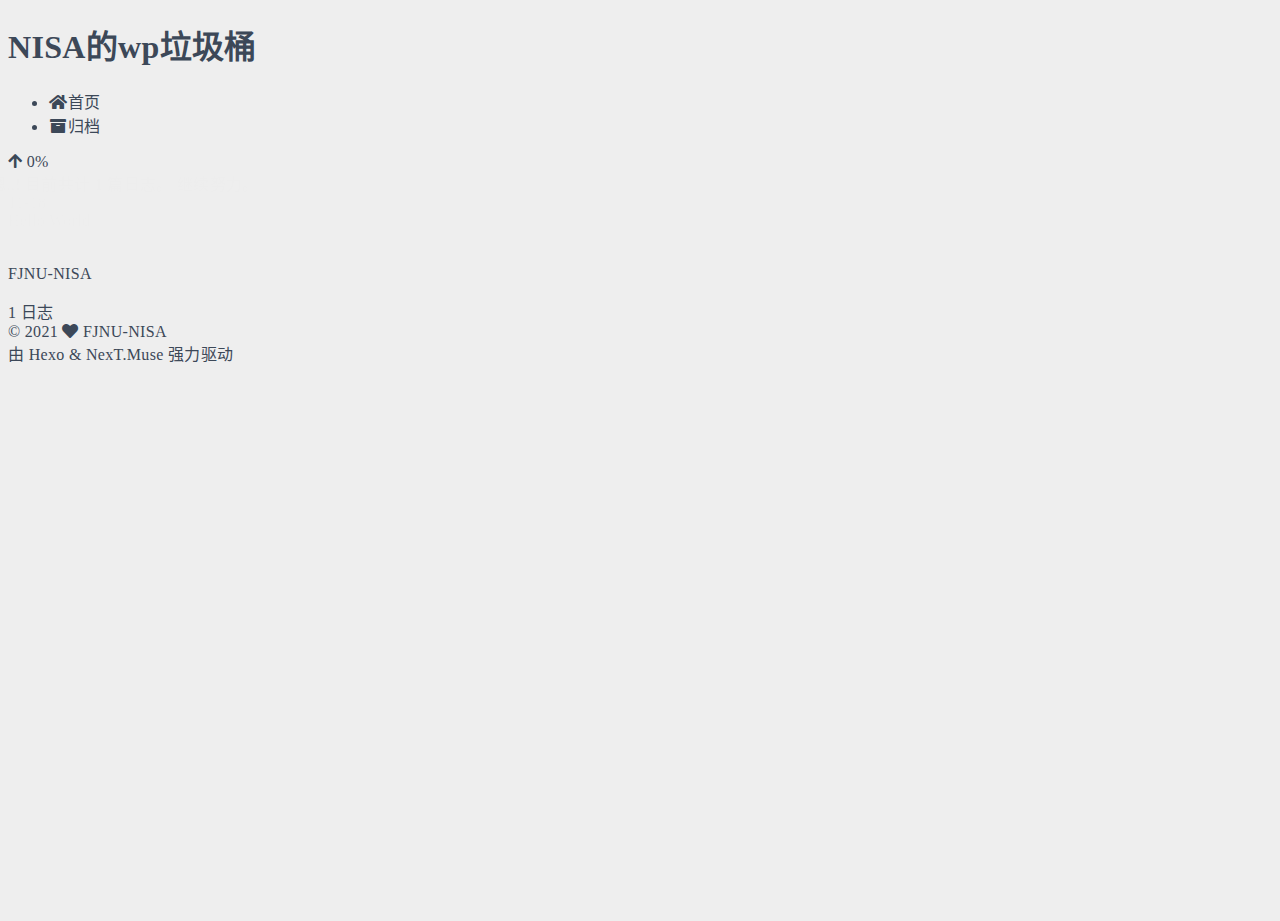
<file: archives/2021/11/index.html>
<!DOCTYPE html>
<html lang="zh-CN">
<head>
  <meta charset="UTF-8">
<meta name="viewport" content="width=device-width, initial-scale=1, maximum-scale=2">
<meta name="theme-color" content="#222">
<meta name="generator" content="Hexo 5.4.0">
  <link rel="apple-touch-icon" sizes="180x180" href="/images/apple-touch-icon-next.png">
  <link rel="icon" type="image/png" sizes="32x32" href="/images/favicon-32x32-next.png">
  <link rel="icon" type="image/png" sizes="16x16" href="/images/favicon-16x16-next.png">
  <link rel="mask-icon" href="/images/logo.svg" color="#222">

<link rel="stylesheet" href="/css/main.css">


<link rel="stylesheet" href="/lib/font-awesome/css/all.min.css">

<script id="hexo-configurations">
    var NexT = window.NexT || {};
    var CONFIG = {"hostname":"example.com","root":"/","scheme":"Muse","version":"7.8.0","exturl":false,"sidebar":{"position":"left","display":"post","padding":18,"offset":12,"onmobile":false},"copycode":{"enable":false,"show_result":false,"style":null},"back2top":{"enable":true,"sidebar":false,"scrollpercent":false},"bookmark":{"enable":false,"color":"#222","save":"auto"},"fancybox":false,"mediumzoom":false,"lazyload":false,"pangu":false,"comments":{"style":"tabs","active":null,"storage":true,"lazyload":false,"nav":null},"algolia":{"hits":{"per_page":10},"labels":{"input_placeholder":"Search for Posts","hits_empty":"We didn't find any results for the search: ${query}","hits_stats":"${hits} results found in ${time} ms"}},"localsearch":{"enable":false,"trigger":"auto","top_n_per_article":1,"unescape":false,"preload":false},"motion":{"enable":true,"async":false,"transition":{"post_block":"fadeIn","post_header":"slideDownIn","post_body":"slideDownIn","coll_header":"slideLeftIn","sidebar":"slideUpIn"}}};
  </script>

  <meta property="og:type" content="website">
<meta property="og:title" content="NISA的wp垃圾桶">
<meta property="og:url" content="http://example.com/archives/2021/11/index.html">
<meta property="og:site_name" content="NISA的wp垃圾桶">
<meta property="og:locale" content="zh_CN">
<meta property="article:author" content="FJNU-NISA">
<meta name="twitter:card" content="summary">

<link rel="canonical" href="http://example.com/archives/2021/11/">


<script id="page-configurations">
  // https://hexo.io/docs/variables.html
  CONFIG.page = {
    sidebar: "",
    isHome : false,
    isPost : false,
    lang   : 'zh-CN'
  };
</script>

  <title>归档 | NISA的wp垃圾桶</title>
  






  <noscript>
  <style>
  .use-motion .brand,
  .use-motion .menu-item,
  .sidebar-inner,
  .use-motion .post-block,
  .use-motion .pagination,
  .use-motion .comments,
  .use-motion .post-header,
  .use-motion .post-body,
  .use-motion .collection-header { opacity: initial; }

  .use-motion .site-title,
  .use-motion .site-subtitle {
    opacity: initial;
    top: initial;
  }

  .use-motion .logo-line-before i { left: initial; }
  .use-motion .logo-line-after i { right: initial; }
  </style>
</noscript>

</head>

<body itemscope itemtype="http://schema.org/WebPage">
  <div class="container use-motion">
    <div class="headband"></div>

    <header class="header" itemscope itemtype="http://schema.org/WPHeader">
      <div class="header-inner"><div class="site-brand-container">
  <div class="site-nav-toggle">
    <div class="toggle" aria-label="切换导航栏">
      <span class="toggle-line toggle-line-first"></span>
      <span class="toggle-line toggle-line-middle"></span>
      <span class="toggle-line toggle-line-last"></span>
    </div>
  </div>

  <div class="site-meta">

    <a href="/" class="brand" rel="start">
      <span class="logo-line-before"><i></i></span>
      <h1 class="site-title">NISA的wp垃圾桶</h1>
      <span class="logo-line-after"><i></i></span>
    </a>
  </div>

  <div class="site-nav-right">
    <div class="toggle popup-trigger">
    </div>
  </div>
</div>




<nav class="site-nav">
  <ul id="menu" class="main-menu menu">
        <li class="menu-item menu-item-home">

    <a href="/" rel="section"><i class="fa fa-home fa-fw"></i>首页</a>

  </li>
        <li class="menu-item menu-item-archives">

    <a href="/archives/" rel="section"><i class="fa fa-archive fa-fw"></i>归档</a>

  </li>
  </ul>
</nav>




</div>
    </header>

    
  <div class="back-to-top">
    <i class="fa fa-arrow-up"></i>
    <span>0%</span>
  </div>


    <main class="main">
      <div class="main-inner">
        <div class="content-wrap">
          

          <div class="content archive">
            

  
  
  
  <div class="post-block">
    <div class="posts-collapse">
      <div class="collection-title">
        <span class="collection-header">嗯..! 目前共计 1 篇日志。 继续努力。</span>
      </div>

      
    <div class="collection-year">
      <span class="collection-header">2021</span>
    </div>

  <article itemscope itemtype="http://schema.org/Article">
    <header class="post-header">

      <div class="post-meta">
        <time itemprop="dateCreated"
              datetime="2021-11-18T18:23:59+08:00"
              content="2021-11-18">
          11-18
        </time>
      </div>

      <div class="post-title">
          <a class="post-title-link" href="/2021/11/18/hello-world/" itemprop="url">
            <span itemprop="name">Hello World</span>
          </a>
      </div>

    </header>
  </article>


    </div>
  </div>
  
  
  

  



          </div>
          

<script>
  window.addEventListener('tabs:register', () => {
    let { activeClass } = CONFIG.comments;
    if (CONFIG.comments.storage) {
      activeClass = localStorage.getItem('comments_active') || activeClass;
    }
    if (activeClass) {
      let activeTab = document.querySelector(`a[href="#comment-${activeClass}"]`);
      if (activeTab) {
        activeTab.click();
      }
    }
  });
  if (CONFIG.comments.storage) {
    window.addEventListener('tabs:click', event => {
      if (!event.target.matches('.tabs-comment .tab-content .tab-pane')) return;
      let commentClass = event.target.classList[1];
      localStorage.setItem('comments_active', commentClass);
    });
  }
</script>

        </div>
          
  
  <div class="toggle sidebar-toggle">
    <span class="toggle-line toggle-line-first"></span>
    <span class="toggle-line toggle-line-middle"></span>
    <span class="toggle-line toggle-line-last"></span>
  </div>

  <aside class="sidebar">
    <div class="sidebar-inner">

      <ul class="sidebar-nav motion-element">
        <li class="sidebar-nav-toc">
          文章目录
        </li>
        <li class="sidebar-nav-overview">
          站点概览
        </li>
      </ul>

      <!--noindex-->
      <div class="post-toc-wrap sidebar-panel">
      </div>
      <!--/noindex-->

      <div class="site-overview-wrap sidebar-panel">
        <div class="site-author motion-element" itemprop="author" itemscope itemtype="http://schema.org/Person">
  <p class="site-author-name" itemprop="name">FJNU-NISA</p>
  <div class="site-description" itemprop="description"></div>
</div>
<div class="site-state-wrap motion-element">
  <nav class="site-state">
      <div class="site-state-item site-state-posts">
          <a href="/archives/">
        
          <span class="site-state-item-count">1</span>
          <span class="site-state-item-name">日志</span>
        </a>
      </div>
  </nav>
</div>



      </div>

    </div>
  </aside>
  <div id="sidebar-dimmer"></div>


      </div>
    </main>

    <footer class="footer">
      <div class="footer-inner">
        

        

<div class="copyright">
  
  &copy; 
  <span itemprop="copyrightYear">2021</span>
  <span class="with-love">
    <i class="fa fa-heart"></i>
  </span>
  <span class="author" itemprop="copyrightHolder">FJNU-NISA</span>
</div>
  <div class="powered-by">由 <a href="https://hexo.io/" class="theme-link" rel="noopener" target="_blank">Hexo</a> & <a href="https://muse.theme-next.org/" class="theme-link" rel="noopener" target="_blank">NexT.Muse</a> 强力驱动
  </div>

        








      </div>
    </footer>
  </div>

  
  <script src="/lib/anime.min.js"></script>
  <script src="/lib/velocity/velocity.min.js"></script>
  <script src="/lib/velocity/velocity.ui.min.js"></script>

<script src="/js/utils.js"></script>

<script src="/js/motion.js"></script>


<script src="/js/schemes/muse.js"></script>


<script src="/js/next-boot.js"></script>




  















  

  

</body>
</html>
</file>
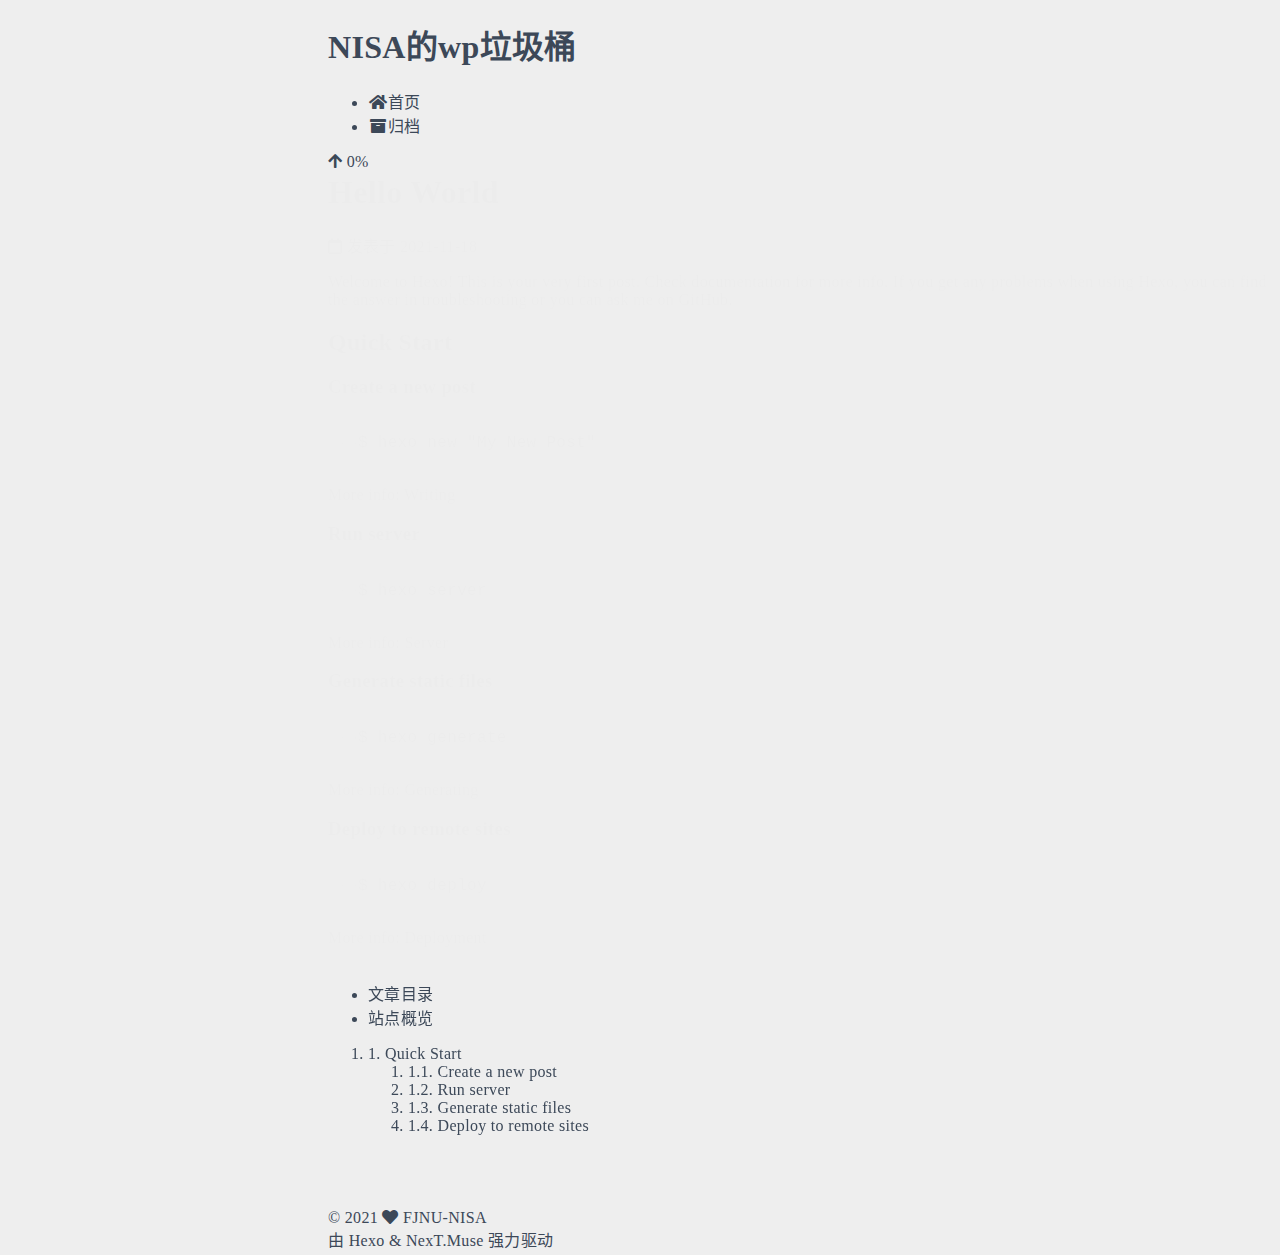
<file: 2021/11/18/hello-world/index.html>
<!DOCTYPE html>
<html lang="zh-CN">
<head>
  <meta charset="UTF-8">
<meta name="viewport" content="width=device-width, initial-scale=1, maximum-scale=2">
<meta name="theme-color" content="#222">
<meta name="generator" content="Hexo 5.4.0">
  <link rel="apple-touch-icon" sizes="180x180" href="/images/apple-touch-icon-next.png">
  <link rel="icon" type="image/png" sizes="32x32" href="/images/favicon-32x32-next.png">
  <link rel="icon" type="image/png" sizes="16x16" href="/images/favicon-16x16-next.png">
  <link rel="mask-icon" href="/images/logo.svg" color="#222">

<link rel="stylesheet" href="/css/main.css">


<link rel="stylesheet" href="/lib/font-awesome/css/all.min.css">

<script id="hexo-configurations">
    var NexT = window.NexT || {};
    var CONFIG = {"hostname":"example.com","root":"/","scheme":"Muse","version":"7.8.0","exturl":false,"sidebar":{"position":"left","display":"post","padding":18,"offset":12,"onmobile":false},"copycode":{"enable":false,"show_result":false,"style":null},"back2top":{"enable":true,"sidebar":false,"scrollpercent":false},"bookmark":{"enable":false,"color":"#222","save":"auto"},"fancybox":false,"mediumzoom":false,"lazyload":false,"pangu":false,"comments":{"style":"tabs","active":null,"storage":true,"lazyload":false,"nav":null},"algolia":{"hits":{"per_page":10},"labels":{"input_placeholder":"Search for Posts","hits_empty":"We didn't find any results for the search: ${query}","hits_stats":"${hits} results found in ${time} ms"}},"localsearch":{"enable":false,"trigger":"auto","top_n_per_article":1,"unescape":false,"preload":false},"motion":{"enable":true,"async":false,"transition":{"post_block":"fadeIn","post_header":"slideDownIn","post_body":"slideDownIn","coll_header":"slideLeftIn","sidebar":"slideUpIn"}}};
  </script>

  <meta name="description" content="Welcome to Hexo! This is your very first post. Check documentation for more info. If you get any problems when using Hexo, you can find the answer in troubleshooting or you can ask me on GitHub. Quick">
<meta property="og:type" content="article">
<meta property="og:title" content="Hello World">
<meta property="og:url" content="http://example.com/2021/11/18/hello-world/index.html">
<meta property="og:site_name" content="NISA的wp垃圾桶">
<meta property="og:description" content="Welcome to Hexo! This is your very first post. Check documentation for more info. If you get any problems when using Hexo, you can find the answer in troubleshooting or you can ask me on GitHub. Quick">
<meta property="og:locale" content="zh_CN">
<meta property="article:published_time" content="2021-11-18T10:23:59.572Z">
<meta property="article:modified_time" content="2021-11-18T10:23:59.573Z">
<meta property="article:author" content="FJNU-NISA">
<meta name="twitter:card" content="summary">

<link rel="canonical" href="http://example.com/2021/11/18/hello-world/">


<script id="page-configurations">
  // https://hexo.io/docs/variables.html
  CONFIG.page = {
    sidebar: "",
    isHome : false,
    isPost : true,
    lang   : 'zh-CN'
  };
</script>

  <title>Hello World | NISA的wp垃圾桶</title>
  






  <noscript>
  <style>
  .use-motion .brand,
  .use-motion .menu-item,
  .sidebar-inner,
  .use-motion .post-block,
  .use-motion .pagination,
  .use-motion .comments,
  .use-motion .post-header,
  .use-motion .post-body,
  .use-motion .collection-header { opacity: initial; }

  .use-motion .site-title,
  .use-motion .site-subtitle {
    opacity: initial;
    top: initial;
  }

  .use-motion .logo-line-before i { left: initial; }
  .use-motion .logo-line-after i { right: initial; }
  </style>
</noscript>

</head>

<body itemscope itemtype="http://schema.org/WebPage">
  <div class="container use-motion">
    <div class="headband"></div>

    <header class="header" itemscope itemtype="http://schema.org/WPHeader">
      <div class="header-inner"><div class="site-brand-container">
  <div class="site-nav-toggle">
    <div class="toggle" aria-label="切换导航栏">
      <span class="toggle-line toggle-line-first"></span>
      <span class="toggle-line toggle-line-middle"></span>
      <span class="toggle-line toggle-line-last"></span>
    </div>
  </div>

  <div class="site-meta">

    <a href="/" class="brand" rel="start">
      <span class="logo-line-before"><i></i></span>
      <h1 class="site-title">NISA的wp垃圾桶</h1>
      <span class="logo-line-after"><i></i></span>
    </a>
  </div>

  <div class="site-nav-right">
    <div class="toggle popup-trigger">
    </div>
  </div>
</div>




<nav class="site-nav">
  <ul id="menu" class="main-menu menu">
        <li class="menu-item menu-item-home">

    <a href="/" rel="section"><i class="fa fa-home fa-fw"></i>首页</a>

  </li>
        <li class="menu-item menu-item-archives">

    <a href="/archives/" rel="section"><i class="fa fa-archive fa-fw"></i>归档</a>

  </li>
  </ul>
</nav>




</div>
    </header>

    
  <div class="back-to-top">
    <i class="fa fa-arrow-up"></i>
    <span>0%</span>
  </div>


    <main class="main">
      <div class="main-inner">
        <div class="content-wrap">
          

          <div class="content post posts-expand">
            

    
  
  
  <article itemscope itemtype="http://schema.org/Article" class="post-block" lang="zh-CN">
    <link itemprop="mainEntityOfPage" href="http://example.com/2021/11/18/hello-world/">

    <span hidden itemprop="author" itemscope itemtype="http://schema.org/Person">
      <meta itemprop="image" content="/images/avatar.gif">
      <meta itemprop="name" content="FJNU-NISA">
      <meta itemprop="description" content="">
    </span>

    <span hidden itemprop="publisher" itemscope itemtype="http://schema.org/Organization">
      <meta itemprop="name" content="NISA的wp垃圾桶">
    </span>
      <header class="post-header">
        <h1 class="post-title" itemprop="name headline">
          Hello World
        </h1>

        <div class="post-meta">
            <span class="post-meta-item">
              <span class="post-meta-item-icon">
                <i class="far fa-calendar"></i>
              </span>
              <span class="post-meta-item-text">发表于</span>

              <time title="创建时间：2021-11-18 18:23:59" itemprop="dateCreated datePublished" datetime="2021-11-18T18:23:59+08:00">2021-11-18</time>
            </span>

          

        </div>
      </header>

    
    
    
    <div class="post-body" itemprop="articleBody">

      
        <p>Welcome to <a target="_blank" rel="noopener" href="https://hexo.io/">Hexo</a>! This is your very first post. Check <a target="_blank" rel="noopener" href="https://hexo.io/docs/">documentation</a> for more info. If you get any problems when using Hexo, you can find the answer in <a target="_blank" rel="noopener" href="https://hexo.io/docs/troubleshooting.html">troubleshooting</a> or you can ask me on <a target="_blank" rel="noopener" href="https://github.com/hexojs/hexo/issues">GitHub</a>.</p>
<h2 id="Quick-Start"><a href="#Quick-Start" class="headerlink" title="Quick Start"></a>Quick Start</h2><h3 id="Create-a-new-post"><a href="#Create-a-new-post" class="headerlink" title="Create a new post"></a>Create a new post</h3><figure class="highlight bash"><table><tr><td class="gutter"><pre><span class="line">1</span><br></pre></td><td class="code"><pre><span class="line">$ hexo new <span class="string">&quot;My New Post&quot;</span></span><br></pre></td></tr></table></figure>

<p>More info: <a target="_blank" rel="noopener" href="https://hexo.io/docs/writing.html">Writing</a></p>
<h3 id="Run-server"><a href="#Run-server" class="headerlink" title="Run server"></a>Run server</h3><figure class="highlight bash"><table><tr><td class="gutter"><pre><span class="line">1</span><br></pre></td><td class="code"><pre><span class="line">$ hexo server</span><br></pre></td></tr></table></figure>

<p>More info: <a target="_blank" rel="noopener" href="https://hexo.io/docs/server.html">Server</a></p>
<h3 id="Generate-static-files"><a href="#Generate-static-files" class="headerlink" title="Generate static files"></a>Generate static files</h3><figure class="highlight bash"><table><tr><td class="gutter"><pre><span class="line">1</span><br></pre></td><td class="code"><pre><span class="line">$ hexo generate</span><br></pre></td></tr></table></figure>

<p>More info: <a target="_blank" rel="noopener" href="https://hexo.io/docs/generating.html">Generating</a></p>
<h3 id="Deploy-to-remote-sites"><a href="#Deploy-to-remote-sites" class="headerlink" title="Deploy to remote sites"></a>Deploy to remote sites</h3><figure class="highlight bash"><table><tr><td class="gutter"><pre><span class="line">1</span><br></pre></td><td class="code"><pre><span class="line">$ hexo deploy</span><br></pre></td></tr></table></figure>

<p>More info: <a target="_blank" rel="noopener" href="https://hexo.io/docs/one-command-deployment.html">Deployment</a></p>

    </div>

    
    
    

      <footer class="post-footer">

        


        
      </footer>
    
  </article>
  
  
  



          </div>
          

<script>
  window.addEventListener('tabs:register', () => {
    let { activeClass } = CONFIG.comments;
    if (CONFIG.comments.storage) {
      activeClass = localStorage.getItem('comments_active') || activeClass;
    }
    if (activeClass) {
      let activeTab = document.querySelector(`a[href="#comment-${activeClass}"]`);
      if (activeTab) {
        activeTab.click();
      }
    }
  });
  if (CONFIG.comments.storage) {
    window.addEventListener('tabs:click', event => {
      if (!event.target.matches('.tabs-comment .tab-content .tab-pane')) return;
      let commentClass = event.target.classList[1];
      localStorage.setItem('comments_active', commentClass);
    });
  }
</script>

        </div>
          
  
  <div class="toggle sidebar-toggle">
    <span class="toggle-line toggle-line-first"></span>
    <span class="toggle-line toggle-line-middle"></span>
    <span class="toggle-line toggle-line-last"></span>
  </div>

  <aside class="sidebar">
    <div class="sidebar-inner">

      <ul class="sidebar-nav motion-element">
        <li class="sidebar-nav-toc">
          文章目录
        </li>
        <li class="sidebar-nav-overview">
          站点概览
        </li>
      </ul>

      <!--noindex-->
      <div class="post-toc-wrap sidebar-panel">
          <div class="post-toc motion-element"><ol class="nav"><li class="nav-item nav-level-2"><a class="nav-link" href="#Quick-Start"><span class="nav-number">1.</span> <span class="nav-text">Quick Start</span></a><ol class="nav-child"><li class="nav-item nav-level-3"><a class="nav-link" href="#Create-a-new-post"><span class="nav-number">1.1.</span> <span class="nav-text">Create a new post</span></a></li><li class="nav-item nav-level-3"><a class="nav-link" href="#Run-server"><span class="nav-number">1.2.</span> <span class="nav-text">Run server</span></a></li><li class="nav-item nav-level-3"><a class="nav-link" href="#Generate-static-files"><span class="nav-number">1.3.</span> <span class="nav-text">Generate static files</span></a></li><li class="nav-item nav-level-3"><a class="nav-link" href="#Deploy-to-remote-sites"><span class="nav-number">1.4.</span> <span class="nav-text">Deploy to remote sites</span></a></li></ol></li></ol></div>
      </div>
      <!--/noindex-->

      <div class="site-overview-wrap sidebar-panel">
        <div class="site-author motion-element" itemprop="author" itemscope itemtype="http://schema.org/Person">
  <p class="site-author-name" itemprop="name">FJNU-NISA</p>
  <div class="site-description" itemprop="description"></div>
</div>
<div class="site-state-wrap motion-element">
  <nav class="site-state">
      <div class="site-state-item site-state-posts">
          <a href="/archives/">
        
          <span class="site-state-item-count">1</span>
          <span class="site-state-item-name">日志</span>
        </a>
      </div>
  </nav>
</div>



      </div>

    </div>
  </aside>
  <div id="sidebar-dimmer"></div>


      </div>
    </main>

    <footer class="footer">
      <div class="footer-inner">
        

        

<div class="copyright">
  
  &copy; 
  <span itemprop="copyrightYear">2021</span>
  <span class="with-love">
    <i class="fa fa-heart"></i>
  </span>
  <span class="author" itemprop="copyrightHolder">FJNU-NISA</span>
</div>
  <div class="powered-by">由 <a href="https://hexo.io/" class="theme-link" rel="noopener" target="_blank">Hexo</a> & <a href="https://muse.theme-next.org/" class="theme-link" rel="noopener" target="_blank">NexT.Muse</a> 强力驱动
  </div>

        








      </div>
    </footer>
  </div>

  
  <script src="/lib/anime.min.js"></script>
  <script src="/lib/velocity/velocity.min.js"></script>
  <script src="/lib/velocity/velocity.ui.min.js"></script>

<script src="/js/utils.js"></script>

<script src="/js/motion.js"></script>


<script src="/js/schemes/muse.js"></script>


<script src="/js/next-boot.js"></script>




  















  

  

</body>
</html>
</file>
<file: css/main.css>
.banner {
  height: 100%;
  position: relative;
  overflow: hidden;
  cursor: default;
  overflow-wrap: break-word;
}
.banner .mask {
  position: absolute;
  width: 100%;
  height: 100%;
  background-color: rgba(0,0,0,0.3);
}
.banner .page-header {
  color: #fff;
  max-width: calc(960px - 6rem);
  width: 80%;
}
@media (max-width: 575px) {
  .banner .page-header,
  .banner .page-header .iconfont {
    font-size: 0.9rem;
  }
}
.banner[parallax="true"] {
  will-change: transform;
  -webkit-transform-style: preserve-3d;
  -webkit-backface-visibility: hidden;
}
@media (max-width: 100vh) {
  header {
    max-height: 100vw;
  }
  #board {
    margin-top: -1rem !important;
  }
}
@media (max-width: 79.99vh) {
  .scroll-down-bar {
    display: none;
  }
}
#board {
  position: relative;
  margin-top: -2rem;
  background-color: var(--board-bg-color);
  transition: background-color 0.2s ease-in-out;
  border-radius: 0.5rem;
  z-index: 3;
  -webkit-box-shadow: 0 12px 15px 0 rgba(0,0,0,0.24), 0 17px 50px 0 rgba(0,0,0,0.19);
  box-shadow: 0 12px 15px 0 rgba(0,0,0,0.24), 0 17px 50px 0 rgba(0,0,0,0.19);
}
.copy-btn {
  display: inline-block;
  cursor: pointer;
  border-radius: 0.1rem;
  border: none;
  background-color: transparent;
  -webkit-user-select: none;
  -moz-user-select: none;
  -ms-user-select: none;
  user-select: none;
  -webkit-appearance: none;
  font-size: 0.75rem;
  line-height: 1;
  font-weight: bold;
  outline: none;
  -webkit-transition: opacity 0.2s ease-in-out;
  -o-transition: opacity 0.2s ease-in-out;
  transition: opacity 0.2s ease-in-out;
  padding: 0.15rem;
  position: absolute;
  right: 0.35rem;
  top: 0.15rem;
  opacity: 0;
}
.copy-btn > i {
  font-size: 0.75rem;
  font-weight: 400;
}
.copy-btn > span {
  margin-left: 5px;
}
.copy-btn-dark {
  color: #6a737d;
}
.copy-btn-light {
  color: #bababa;
}
.markdown-body pre:hover > .copy-btn {
  opacity: 0.9;
}
.markdown-body pre:hover > .copy-btn,
.markdown-body pre:not(:hover) > .copy-btn {
  outline: none;
}
footer > div:not(:first-child) {
  margin: 0.25rem 0;
  font-size: 0.85rem;
}
footer .statistics {
  display: flex;
  flex-direction: row;
  justify-content: center;
}
footer .statistics > span {
  flex: 1;
  margin: 0 0.25rem;
}
footer .statistics > *:nth-last-child(2):first-child {
  text-align: right;
}
footer .statistics > *:nth-last-child(2):first-child ~ * {
  text-align: left;
}
footer .beian {
  display: flex;
  flex-direction: row;
  justify-content: center;
}
footer .beian > * {
  margin: 0 0.25rem;
}
footer .beian-police {
  position: relative;
  overflow: hidden;
  display: inline-flex;
  align-items: center;
  justify-content: left;
}
footer .beian-police img {
  margin-right: 3px;
  width: 1rem;
  height: 1rem;
  margin-bottom: 0.1rem;
}
@media (max-width: 424px) {
  footer .statistics {
    flex-direction: column;
  }
  footer .statistics > *:nth-last-child(2):first-child {
    text-align: center;
  }
  footer .statistics > *:nth-last-child(2):first-child ~ * {
    text-align: center;
  }
  footer .beian {
    flex-direction: column;
  }
  footer .beian .beian-police {
    justify-content: center;
  }
  footer .beian > *:nth-last-child(2):first-child {
    text-align: center;
  }
  footer .beian > *:nth-last-child(2):first-child ~ * {
    text-align: center;
  }
}
sup > a::before,
.footnote-text::before {
  display: block;
  content: "";
  margin-top: -5rem;
  height: 5rem;
  width: 1px;
  visibility: hidden;
}
sup > a::before,
.footnote-text::before {
  display: inline-block;
}
.footnote-item::before {
  display: block;
  content: "";
  margin-top: -5rem;
  height: 5rem;
  width: 1px;
  visibility: hidden;
}
.footnote-list ol {
  list-style-type: none;
  counter-reset: sectioncounter;
  padding-left: 0.5rem;
  font-size: 0.95rem;
}
.footnote-list ol li:before {
  font-family: "Helvetica Neue", monospace, "Monaco";
  content: "[" counter(sectioncounter) "]";
  counter-increment: sectioncounter;
}
.footnote-list ol li+li {
  margin-top: 0.5rem;
}
.footnote-text {
  padding-left: 0.5em;
}
@media (max-width: 767px) {
  #subtitle {
    font-size: 1.5rem;
  }
}
@media (max-width: 575px) {
  #subtitle {
    font-size: 1.35rem;
  }
}
.qr-trigger {
  cursor: pointer;
  position: relative;
}
.qr-trigger:hover .qr-img {
  display: block;
  transition: all 0.3s;
}
.qr-img {
  max-width: 12rem;
  position: absolute;
  right: -5.25rem;
  z-index: 99;
  display: none;
  border-radius: 0.2rem;
  background-color: transparent;
  box-shadow: 0 0 20px -5px rgba(158,158,158,0.2);
}
.scroll-down-bar {
  position: absolute;
  width: 100%;
  height: 6rem;
  text-align: center;
  cursor: pointer;
  bottom: 0;
}
.scroll-down-bar i {
  font-size: 2rem;
  font-weight: bold;
  display: inline-block;
  position: relative;
  padding-top: 2rem;
  color: #fff;
  -webkit-transform: translateZ(0);
  -moz-transform: translateZ(0);
  -ms-transform: translateZ(0);
  -o-transform: translateZ(0);
  transform: translateZ(0);
  -webkit-animation: scroll-down 1.5s infinite;
  animation: scroll-down 1.5s infinite;
}
#scroll-top-button {
  position: fixed;
  z-index: 99;
  background: var(--board-bg-color);
  transition: background-color 0.2s ease-in-out, bottom 0.3s ease;
  border-radius: 4px;
  min-width: 40px;
  min-height: 40px;
  bottom: -60px;
  outline: none;
  display: flex;
  display: -webkit-flex;
  align-items: center;
  -webkit-box-shadow: 0 2px 5px 0 rgba(0,0,0,0.16), 0 2px 10px 0 rgba(0,0,0,0.12);
  box-shadow: 0 2px 5px 0 rgba(0,0,0,0.16), 0 2px 10px 0 rgba(0,0,0,0.12);
}
#scroll-top-button i {
  font-size: 32px;
  margin: auto;
  color: var(--sec-text-color);
}
#scroll-top-button:hover i,
#scroll-top-button:active i {
  -webkit-animation-name: scroll-top;
  animation-name: scroll-top;
  -webkit-animation-duration: 1s;
  animation-duration: 1s;
  -webkit-animation-delay: 0.1s;
  animation-delay: 0.1s;
  -webkit-animation-timing-function: ease-in-out;
  animation-timing-function: ease-in-out;
  -webkit-animation-iteration-count: infinite;
  animation-iteration-count: infinite;
  -webkit-animation-fill-mode: forwards;
  animation-fill-mode: forwards;
  -webkit-animation-direction: alternate;
  animation-direction: alternate;
}
#local-search-result .search-list-title {
  border-left: 3px solid #0d47a1;
}
#local-search-result .search-list-content {
  padding: 0 1.25rem;
}
#local-search-result .search-word {
  color: #ff4500;
}
html {
  font-size: 16px;
  letter-spacing: 0.02em;
}
html,
body {
  font-family: var(--font-family-sans-serif);
}
html,
body,
header {
  height: 100%;
  overflow-wrap: break-word;
}
body {
  transition: color 0.2s ease-in-out, background-color 0.2s ease-in-out;
  background-color: var(--body-bg-color);
  color: var(--text-color);
  -webkit-font-smoothing: antialiased;
  -moz-osx-font-smoothing: grayscale;
}
body a {
  color: var(--text-color);
  text-decoration: none;
  cursor: pointer;
  transition: color 0.2s ease-in-out, background-color 0.2s ease-in-out;
}
body a:hover {
  color: var(--link-hover-color);
  text-decoration: none;
  transition: color 0.2s ease-in-out, background-color 0.2s ease-in-out;
}
code {
  color: inherit;
}
table {
  font-size: inherit;
}
img[lazyload] {
  object-fit: cover;
}
*[align="left"] {
  text-align: left;
}
*[align="center"] {
  text-align: center;
}
*[align="right"] {
  text-align: right;
}
:root {
  --color-mode: 'light';
  --body-bg-color: #eee;
  --board-bg-color: #fff;
  --text-color: #3c4858;
  --sec-text-color: #718096;
  --post-text-color: #2c3e50;
  --post-heading-color: #1a202c;
  --post-link-color: #0366d6;
  --link-hover-color: #30a9de;
  --link-hover-bg-color: #f8f9fa;
  --navbar-bg-color: #2f4154;
  --navbar-text-color: #fff;
}
@media (prefers-color-scheme: dark) {
  :root {
    --color-mode: 'dark';
  }
  :root:not([data-user-color-scheme]) {
    --body-bg-color: #181c27;
    --board-bg-color: #252d38;
    --text-color: #c4c6c9;
    --sec-text-color: #a7a9ad;
    --post-text-color: #c4c6c9;
    --post-heading-color: #c4c6c9;
    --post-link-color: #1589e9;
    --link-hover-color: #30a9de;
    --link-hover-bg-color: #364151;
    --navbar-bg-color: #1f3144;
    --navbar-text-color: #d0d0d0;
  }
  :root:not([data-user-color-scheme]) img,
  :root:not([data-user-color-scheme]) .note,
  :root:not([data-user-color-scheme]) .label {
    -webkit-filter: brightness(0.9);
    filter: brightness(0.9);
    transition: filter 0.2s ease-in-out;
  }
  :root:not([data-user-color-scheme]) .page-header {
    color: #ddd;
    transition: color 0.2s ease-in-out;
  }
  :root:not([data-user-color-scheme]) .markdown-body :not(pre) > code {
    background-color: rgba(62,75,94,0.35);
    transition: background-color 0.2s ease-in-out;
  }
  :root:not([data-user-color-scheme]) .markdown-body pre,
  :root:not([data-user-color-scheme]) .markdown-body td.gutter,
  :root:not([data-user-color-scheme]) .markdown-body td.code > .code-wrapper {
    -webkit-filter: brightness(0.9);
    filter: brightness(0.9);
    transition: filter 0.2s ease-in-out;
  }
  :root:not([data-user-color-scheme]) .markdown-body td.gutter pre {
    -webkit-filter: initial;
    filter: initial;
  }
  :root:not([data-user-color-scheme]) .markdown-body h1,
  :root:not([data-user-color-scheme]) .markdown-body h2 {
    border-bottom-color: #435266;
    transition: border-bottom-color 0.2s ease-in-out;
  }
  :root:not([data-user-color-scheme]) .markdown-body h1,
  :root:not([data-user-color-scheme]) .markdown-body h2,
  :root:not([data-user-color-scheme]) .markdown-body h3,
  :root:not([data-user-color-scheme]) .markdown-body h6,
  :root:not([data-user-color-scheme]) .markdown-body h5 {
    color: #ddd;
    transition: all 0.2s ease-in-out;
  }
  :root:not([data-user-color-scheme]) .markdown-body table tr {
    background-color: var(--board-bg-color);
    transition: background-color 0.2s ease-in-out;
  }
  :root:not([data-user-color-scheme]) .markdown-body table tr:nth-child(2n) {
    background-color: var(--board-bg-color);
    transition: background-color 0.2s ease-in-out;
  }
  :root:not([data-user-color-scheme]) .markdown-body table th,
  :root:not([data-user-color-scheme]) .markdown-body table td {
    border-color: #435266;
    transition: border-color 0.2s ease-in-out;
  }
  :root:not([data-user-color-scheme]) hr,
  :root:not([data-user-color-scheme]) .markdown-body hr {
    border-top-color: #435266;
    transition: border-top-color 0.2s ease-in-out;
  }
  :root:not([data-user-color-scheme]) .note :not(pre) > code {
    background-color: rgba(27,31,35,0.05);
  }
  :root:not([data-user-color-scheme]) .modal-dialog .modal-content .modal-header {
    border-bottom-color: #435266;
    transition: border-bottom-color 0.2s ease-in-out;
  }
  :root:not([data-user-color-scheme]) .gt-comment-admin .gt-comment-content {
    background-color: transparent;
    transition: background-color 0.2s ease-in-out;
  }
}
[data-user-color-scheme='dark'] {
  --body-bg-color: #181c27;
  --board-bg-color: #252d38;
  --text-color: #c4c6c9;
  --sec-text-color: #a7a9ad;
  --post-text-color: #c4c6c9;
  --post-heading-color: #c4c6c9;
  --post-link-color: #1589e9;
  --link-hover-color: #30a9de;
  --link-hover-bg-color: #364151;
  --navbar-bg-color: #1f3144;
  --navbar-text-color: #d0d0d0;
}
[data-user-color-scheme='dark'] img,
[data-user-color-scheme='dark'] .note,
[data-user-color-scheme='dark'] .label {
  -webkit-filter: brightness(0.9);
  filter: brightness(0.9);
  transition: filter 0.2s ease-in-out;
}
[data-user-color-scheme='dark'] .page-header {
  color: #ddd;
  transition: color 0.2s ease-in-out;
}
[data-user-color-scheme='dark'] .markdown-body :not(pre) > code {
  background-color: rgba(62,75,94,0.35);
  transition: background-color 0.2s ease-in-out;
}
[data-user-color-scheme='dark'] .markdown-body pre,
[data-user-color-scheme='dark'] .markdown-body td.gutter,
[data-user-color-scheme='dark'] .markdown-body td.code > .code-wrapper {
  -webkit-filter: brightness(0.9);
  filter: brightness(0.9);
  transition: filter 0.2s ease-in-out;
}
[data-user-color-scheme='dark'] .markdown-body td.gutter pre {
  -webkit-filter: initial;
  filter: initial;
}
[data-user-color-scheme='dark'] .markdown-body h1,
[data-user-color-scheme='dark'] .markdown-body h2 {
  border-bottom-color: #435266;
  transition: border-bottom-color 0.2s ease-in-out;
}
[data-user-color-scheme='dark'] .markdown-body h1,
[data-user-color-scheme='dark'] .markdown-body h2,
[data-user-color-scheme='dark'] .markdown-body h3,
[data-user-color-scheme='dark'] .markdown-body h6,
[data-user-color-scheme='dark'] .markdown-body h5 {
  color: #ddd;
  transition: all 0.2s ease-in-out;
}
[data-user-color-scheme='dark'] .markdown-body table tr {
  background-color: var(--board-bg-color);
  transition: background-color 0.2s ease-in-out;
}
[data-user-color-scheme='dark'] .markdown-body table tr:nth-child(2n) {
  background-color: var(--board-bg-color);
  transition: background-color 0.2s ease-in-out;
}
[data-user-color-scheme='dark'] .markdown-body table th,
[data-user-color-scheme='dark'] .markdown-body table td {
  border-color: #435266;
  transition: border-color 0.2s ease-in-out;
}
[data-user-color-scheme='dark'] hr,
[data-user-color-scheme='dark'] .markdown-body hr {
  border-top-color: #435266;
  transition: border-top-color 0.2s ease-in-out;
}
[data-user-color-scheme='dark'] .note :not(pre) > code {
  background-color: rgba(27,31,35,0.05);
}
[data-user-color-scheme='dark'] .modal-dialog .modal-content .modal-header {
  border-bottom-color: #435266;
  transition: border-bottom-color 0.2s ease-in-out;
}
[data-user-color-scheme='dark'] .gt-comment-admin .gt-comment-content {
  background-color: transparent;
  transition: background-color 0.2s ease-in-out;
}
.fade-in-up {
  -webkit-animation-name: fade-in-up;
  animation-name: fade-in-up;
}
.hidden-mobile {
  display: block;
}
.visible-mobile {
  display: none;
}
@media (max-width: 575px) {
  .hidden-mobile {
    display: none;
  }
  .visible-mobile {
    display: block;
  }
}
.nomargin-x {
  margin-left: 0 !important;
  margin-right: 0 !important;
}
.nopadding-x {
  padding-left: 0 !important;
  padding-right: 0 !important;
}
@media (max-width: 767px) {
  .nopadding-x-md {
    padding-left: 0 !important;
    padding-right: 0 !important;
  }
}
.flex-center {
  display: -webkit-box;
  display: -ms-flexbox;
  display: flex;
  -webkit-box-align: center;
  -ms-flex-align: center;
  align-items: center;
  -webkit-box-pack: center;
  -ms-flex-pack: center;
  justify-content: center;
  height: 100%;
}
.hover-with-bg {
  display: inline-block;
  padding: 0.45rem;
}
.hover-with-bg:hover {
  background-color: var(--link-hover-bg-color);
  transition-duration: 0.2s;
  transition-timing-function: ease-in-out;
  border-radius: 0.15rem;
}
@-moz-keyframes fade-in-up {
  from {
    opacity: 0;
    -webkit-transform: translate3d(0, 100%, 0);
    transform: translate3d(0, 100%, 0);
  }
  to {
    opacity: 1;
    -webkit-transform: translate3d(0, 0, 0);
    transform: translate3d(0, 0, 0);
  }
}
@-webkit-keyframes fade-in-up {
  from {
    opacity: 0;
    -webkit-transform: translate3d(0, 100%, 0);
    transform: translate3d(0, 100%, 0);
  }
  to {
    opacity: 1;
    -webkit-transform: translate3d(0, 0, 0);
    transform: translate3d(0, 0, 0);
  }
}
@-o-keyframes fade-in-up {
  from {
    opacity: 0;
    -webkit-transform: translate3d(0, 100%, 0);
    transform: translate3d(0, 100%, 0);
  }
  to {
    opacity: 1;
    -webkit-transform: translate3d(0, 0, 0);
    transform: translate3d(0, 0, 0);
  }
}
@keyframes fade-in-up {
  from {
    opacity: 0;
    -webkit-transform: translate3d(0, 100%, 0);
    transform: translate3d(0, 100%, 0);
  }
  to {
    opacity: 1;
    -webkit-transform: translate3d(0, 0, 0);
    transform: translate3d(0, 0, 0);
  }
}
@-moz-keyframes scroll-down {
  0% {
    opacity: 0.8;
    top: 0;
  }
  50% {
    opacity: 0.4;
    top: -1em;
  }
  100% {
    opacity: 0.8;
    top: 0;
  }
}
@-webkit-keyframes scroll-down {
  0% {
    opacity: 0.8;
    top: 0;
  }
  50% {
    opacity: 0.4;
    top: -1em;
  }
  100% {
    opacity: 0.8;
    top: 0;
  }
}
@-o-keyframes scroll-down {
  0% {
    opacity: 0.8;
    top: 0;
  }
  50% {
    opacity: 0.4;
    top: -1em;
  }
  100% {
    opacity: 0.8;
    top: 0;
  }
}
@keyframes scroll-down {
  0% {
    opacity: 0.8;
    top: 0;
  }
  50% {
    opacity: 0.4;
    top: -1em;
  }
  100% {
    opacity: 0.8;
    top: 0;
  }
}
@-moz-keyframes scroll-top {
  0% {
    -webkit-transform: translateY(0);
    transform: translateY(0);
  }
  50% {
    -webkit-transform: translateY(-0.35rem);
    transform: translateY(-0.35rem);
  }
  100% {
    -webkit-transform: translateY(0);
    transform: translateY(0);
  }
}
@-webkit-keyframes scroll-top {
  0% {
    -webkit-transform: translateY(0);
    transform: translateY(0);
  }
  50% {
    -webkit-transform: translateY(-0.35rem);
    transform: translateY(-0.35rem);
  }
  100% {
    -webkit-transform: translateY(0);
    transform: translateY(0);
  }
}
@-o-keyframes scroll-top {
  0% {
    -webkit-transform: translateY(0);
    transform: translateY(0);
  }
  50% {
    -webkit-transform: translateY(-0.35rem);
    transform: translateY(-0.35rem);
  }
  100% {
    -webkit-transform: translateY(0);
    transform: translateY(0);
  }
}
@keyframes scroll-top {
  0% {
    -webkit-transform: translateY(0);
    transform: translateY(0);
  }
  50% {
    -webkit-transform: translateY(-0.35rem);
    transform: translateY(-0.35rem);
  }
  100% {
    -webkit-transform: translateY(0);
    transform: translateY(0);
  }
}
.navbar {
  background-color: transparent;
  font-size: 0.875rem;
  box-shadow: 0 2px 5px 0 rgba(0,0,0,0.16), 0 2px 10px 0 rgba(0,0,0,0.12);
  -webkit-box-shadow: 0 2px 5px 0 rgba(0,0,0,0.16), 0 2px 10px 0 rgba(0,0,0,0.12);
}
.navbar .navbar-brand {
  color: var(--navbar-text-color);
}
.navbar .navbar-toggler .animated-icon span {
  background-color: var(--navbar-text-color);
}
.navbar .nav-item .nav-link {
  display: block;
  color: var(--navbar-text-color);
  transition: color 0.2s, background-color 0.2s;
}
.navbar .nav-item .nav-link:hover {
  color: var(--link-hover-color);
  background-color: rgba(0,0,0,0.1);
}
.navbar .nav-item .nav-link i {
  font-size: 0.875rem;
}
.navbar .navbar-toggler {
  border-width: 0;
  outline: 0;
}
.navbar.scrolling-navbar {
  will-change: background, padding;
  -webkit-transition: background 0.5s ease-in-out, padding 0.5s ease-in-out;
  transition: background 0.5s ease-in-out, padding 0.5s ease-in-out;
}
@media (min-width: 600px) {
  .navbar.scrolling-navbar {
    padding-top: 12px;
    padding-bottom: 12px;
  }
  .navbar.scrolling-navbar .navbar-nav > li {
    -webkit-transition-duration: 1s;
    transition-duration: 1s;
  }
}
.navbar.scrolling-navbar.top-nav-collapse {
  padding-top: 5px;
  padding-bottom: 5px;
}
.navbar .dropdown-menu {
  font-size: 0.875rem;
  color: var(--navbar-text-color);
  background-color: rgba(0,0,0,0.3);
  border: none;
  -webkit-transition: background 0.5s ease-in-out, padding 0.5s ease-in-out;
  transition: background 0.5s ease-in-out, padding 0.5s ease-in-out;
}
@media (max-width: 991.98px) {
  .navbar .dropdown-menu {
    text-align: center;
  }
}
.navbar .dropdown-item {
  color: var(--navbar-text-color);
}
.navbar .dropdown-item:hover,
.navbar .dropdown-item:focus {
  color: var(--link-hover-color);
  background-color: rgba(0,0,0,0.1);
}
@media (min-width: 992px) {
  .navbar .dropdown:hover > .dropdown-menu {
    display: block;
  }
  .navbar .dropdown > .dropdown-toggle:active {
    pointer-events: none;
  }
  .navbar .dropdown-menu {
    top: 95%;
  }
}
.navbar .animated-icon {
  width: 30px;
  height: 20px;
  position: relative;
  margin: 0;
  -webkit-transform: rotate(0deg);
  -moz-transform: rotate(0deg);
  -o-transform: rotate(0deg);
  transform: rotate(0deg);
  -webkit-transition: 0.5s ease-in-out;
  -moz-transition: 0.5s ease-in-out;
  -o-transition: 0.5s ease-in-out;
  transition: 0.5s ease-in-out;
  cursor: pointer;
}
.navbar .animated-icon span {
  display: block;
  position: absolute;
  height: 3px;
  width: 100%;
  border-radius: 9px;
  opacity: 1;
  left: 0;
  -webkit-transform: rotate(0deg);
  -moz-transform: rotate(0deg);
  -o-transform: rotate(0deg);
  transform: rotate(0deg);
  -webkit-transition: 0.25s ease-in-out;
  -moz-transition: 0.25s ease-in-out;
  -o-transition: 0.25s ease-in-out;
  transition: 0.25s ease-in-out;
  background: #fff;
}
.navbar .animated-icon span:nth-child(1) {
  top: 0;
}
.navbar .animated-icon span:nth-child(2) {
  top: 10px;
}
.navbar .animated-icon span:nth-child(3) {
  top: 20px;
}
.navbar .animated-icon.open span:nth-child(1) {
  top: 11px;
  -webkit-transform: rotate(135deg);
  -moz-transform: rotate(135deg);
  -o-transform: rotate(135deg);
  transform: rotate(135deg);
}
.navbar .animated-icon.open span:nth-child(2) {
  opacity: 0;
  left: -60px;
}
.navbar .animated-icon.open span:nth-child(3) {
  top: 11px;
  -webkit-transform: rotate(-135deg);
  -moz-transform: rotate(-135deg);
  -o-transform: rotate(-135deg);
  transform: rotate(-135deg);
}
.navbar .dropdown-collapse,
.top-nav-collapse,
.navbar-col-show {
  background-color: var(--navbar-bg-color);
}
@media (max-width: 767px) {
  .navbar {
    font-size: 1rem;
    line-height: 2.5rem;
  }
}
.markdown-body {
  font-size: 1rem;
  line-height: 1.6;
  font-family: var(--font-family-sans-serif);
  margin-bottom: 2rem;
  color: var(--post-text-color);
}
.markdown-body h1,
.markdown-body h2,
.markdown-body h3,
.markdown-body h4,
.markdown-body h5,
.markdown-body h6 {
  color: var(--post-heading-color);
  font-weight: bold;
  margin-bottom: 0.75em;
  margin-top: 2em;
}
.markdown-body h1:focus,
.markdown-body h2:focus,
.markdown-body h3:focus,
.markdown-body h4:focus,
.markdown-body h5:focus,
.markdown-body h6:focus {
  outline: none;
}
.markdown-body a {
  color: var(--post-link-color);
}
.markdown-body hr {
  height: 0.2em;
  margin: 2rem 0;
}
.markdown-body strong {
  font-weight: bold;
}
.markdown-body pre {
  font-size: 85% !important;
}
.markdown-body pre code {
  overflow-x: auto;
  line-height: 1.5;
  border-radius: 3px;
  tab-size: 4;
}
.markdown-body pre .mermaid {
  text-align: center;
}
.markdown-body pre .mermaid > svg {
  min-width: 100%;
}
.markdown-body p > img,
.markdown-body p > a > img {
  max-width: 90%;
  margin: 1.5rem auto;
  display: block;
  box-shadow: 0 5px 11px 0 rgba(0,0,0,0.18), 0 4px 15px 0 rgba(0,0,0,0.15);
  border-radius: 3px;
  background-color: transparent;
}
.markdown-body blockquote {
  color: var(--sec-text-color);
}
.markdown-body details {
  cursor: pointer;
}
.markdown-body details summary {
  outline: none;
}
.markdown-body pre {
  border-radius: 3px;
}
.markdown-body .hljs {
  overflow-x: initial;
  padding: 0;
}
.markdown-body .hljs pre {
  background-color: initial !important;
}
.markdown-body > .code-wrapper {
  position: relative;
  border-radius: 3px;
}
.markdown-body > .code-wrapper pre[class*=language-].line-numbers {
  position: initial;
}
.markdown-body figure.highlight td.code > pre {
  border-top-left-radius: 0;
  border-bottom-left-radius: 0;
}
.markdown-body hr {
  height: 0;
  margin: 2rem 0;
  background-color: initial;
  border-top-width: 2px;
  border-top-style: solid;
  border-top-color: rgba(0,0,0,0.1);
}
figure {
  margin: 1rem 0;
}
figure.highlight {
  position: relative;
}
figure.highlight table {
  border: 0;
  margin: 0;
  width: auto;
  border-radius: 3px;
}
figure.highlight td {
  border: 0;
  padding: 0;
}
figure.highlight tr {
  border: 0;
}
figure.highlight td.code {
  width: 100%;
}
figure.highlight td.gutter {
  display: table-cell;
}
figure.highlight td.gutter:not(.hljs) {
  background-color: #f6f8fa;
}
figure.highlight td.gutter pre {
  text-align: right;
  font-size: 1px;
  overflow-x: none;
  overflow-y: none;
  padding: 0 0.75rem;
  line-height: 1.5;
  background-color: inherit;
  border-radius: initial;
  border-right: 1px solid #999;
}
figure.highlight td.gutter pre span.line {
  color: #999;
}
.list-group-item {
  background-color: transparent;
  border: 0;
}
.page-link {
  font-size: 1.1rem;
}
.pagination {
  margin-top: 3rem;
  justify-content: center;
}
.pagination .space {
  align-self: flex-end;
}
.pagination a,
.pagination .current {
  outline: 0;
  border: 0;
  background-color: transparent;
  font-size: 0.9rem;
  padding: 0.5rem 0.75rem;
  line-height: 1.25;
  border-radius: 0.125rem;
  transition: background-color 0.2s ease-in-out;
}
.pagination a:hover,
.pagination .current {
  background-color: var(--link-hover-bg-color);
}
.modal-dialog .modal-content {
  background-color: var(--board-bg-color);
  border: 0;
  border-radius: 0.125rem;
  -webkit-box-shadow: 0 5px 11px 0 rgba(0,0,0,0.18), 0 4px 15px 0 rgba(0,0,0,0.15);
  box-shadow: 0 5px 11px 0 rgba(0,0,0,0.18), 0 4px 15px 0 rgba(0,0,0,0.15);
}
.close {
  color: var(--text-color);
}
.close:hover {
  color: var(--link-hover-color);
}
.close:focus {
  outline: 0;
}
.modal-dialog .modal-content .modal-header {
  border-top-left-radius: 0.125rem;
  border-top-right-radius: 0.125rem;
  border-bottom: 1px solid #dee2e6;
}
.md-form {
  position: relative;
  margin-top: 1.5rem;
  margin-bottom: 1.5rem;
}
.md-form input[type] {
  -webkit-box-sizing: content-box;
  box-sizing: content-box;
  background-color: transparent;
  border: none;
  border-bottom: 1px solid #ced4da;
  border-radius: 0;
  outline: none;
  -webkit-box-shadow: none;
  box-shadow: none;
  transition: border-color 0.15s ease-in-out, box-shadow 0.15s ease-in-out, -webkit-box-shadow 0.15s ease-in-out;
}
.md-form input[type]:focus:not([readonly]) {
  border-bottom: 1px solid #4285f4;
  -webkit-box-shadow: 0 1px 0 0 #4285f4;
  box-shadow: 0 1px 0 0 #4285f4;
}
.md-form input[type]:focus:not([readonly]) + label {
  color: #4285f4;
}
.md-form input[type].valid,
.md-form input[type]:focus.valid {
  border-bottom: 1px solid #00c851;
  -webkit-box-shadow: 0 1px 0 0 #00c851;
  box-shadow: 0 1px 0 0 #00c851;
}
.md-form input[type].valid + label,
.md-form input[type]:focus.valid + label {
  color: #00c851;
}
.md-form input[type].invalid,
.md-form input[type]:focus.invalid {
  border-bottom: 1px solid #f44336;
  -webkit-box-shadow: 0 1px 0 0 #f44336;
  box-shadow: 0 1px 0 0 #f44336;
}
.md-form input[type].invalid + label,
.md-form input[type]:focus.invalid + label {
  color: #f44336;
}
.md-form input[type].validate {
  margin-bottom: 2.5rem;
}
.md-form input[type].form-control {
  height: auto;
  padding: 0.6rem 0 0.4rem 0;
  margin: 0 0 0.5rem 0;
  color: var(--text-color);
  background-color: transparent;
  border-radius: 0;
}
.md-form label {
  font-size: 0.8rem;
  position: absolute;
  top: -1rem;
  left: 0;
  color: #757575;
  cursor: text;
  -webkit-transition: color 0.2s ease-out, -webkit-transform 0.2s ease-out;
  transition: transform 0.2s ease-out, color 0.2s ease-out, -webkit-transform 0.2s ease-out;
}
.toc-list-item {
  white-space: nowrap;
  overflow: hidden;
  text-overflow: ellipsis;
}
.iconfont {
  font-size: 1rem;
  line-height: 1;
}
input[type=checkbox] {
  -webkit-appearance: none;
  -moz-appearance: none;
  position: relative;
  right: 0;
  bottom: 0;
  left: 0;
  height: 1.25rem;
  width: 1.25rem;
  transition: 0.2s;
  color: #fff;
  cursor: pointer;
  margin: 0.4rem 0.2rem 0.4rem !important;
  outline: 0;
  border-radius: 0.1875rem;
  vertical-align: -0.65rem;
  border: 2px solid #2f4154;
}
input[type=checkbox]:after,
input[type=checkbox]:before {
  content: " ";
  transition: 0.2s;
  position: absolute;
  background: #fff;
}
input[type=checkbox]:before {
  left: 0.125rem;
  top: 0.375rem;
  width: 0;
  height: 0.125rem;
  -webkit-transform: rotate(45deg);
  -moz-transform: rotate(45deg);
  -ms-transform: rotate(45deg);
  -o-transform: rotate(45deg);
  transform: rotate(45deg);
}
input[type=checkbox]:after {
  right: 0.5625rem;
  bottom: 0.1875rem;
  width: 0.125rem;
  height: 0;
  -webkit-transform: rotate(40deg);
  -moz-transform: rotate(40deg);
  -ms-transform: rotate(40deg);
  -o-transform: rotate(40deg);
  transform: rotate(40deg);
  transition-delay: 0.2s;
}
input[type=checkbox]:checked {
  background: #2f4154;
  margin-right: 0.5rem !important;
}
input[type=checkbox]:checked:before {
  left: 0.0625rem;
  top: 0.625rem;
  width: 0.375rem;
  height: 0.125rem;
}
input[type=checkbox]:checked:after {
  right: 0.3125rem;
  bottom: 0.0625rem;
  width: 0.125rem;
  height: 0.875rem;
}
.list-group-item-action {
  color: var(--text-color);
}
.list-group-item-action:focus,
.list-group-item-action:hover {
  color: var(--link-hover-color);
  background-color: var(--link-hover-bg-color);
}
a.fancybox:hover {
  text-decoration: none;
}
#nprogress .bar {
  height: 3px !important;
  background-color: #29d !important;
}
#nprogress .peg {
  box-shadow: 0 0 14px #29d, 0 0 8px #29d !important;
}
@media (max-width: 575px) {
  #nprogress .bar {
    display: none;
  }
}
.v[data-class=v] .status-bar,
.v[data-class=v] .veditor,
.v[data-class=v] .vinput,
.v[data-class=v] .vbtn,
.v[data-class=v] p,
.v[data-class=v] pre code {
  color: var(--text-color) !important;
}
.v[data-class=v] .vicon {
  fill: var(--text-color) !important;
}
.gt-container .gt-comment-content:hover {
  -webkit-box-shadow: none;
  box-shadow: none;
}
.gt-container .gt-comment-body {
  color: var(--text-color) !important;
  transition: color 0.2s ease-in-out;
}
#remark-km423lmfdslkm34-back {
  z-index: 1030;
}
#remark-km423lmfdslkm34-node {
  z-index: 1031;
}
mjx-container,
.mjx-container {
  overflow-x: auto;
  overflow-y: hidden !important;
  padding: 0.5em 0;
}
mjx-container:focus,
.mjx-container:focus,
mjx-container svg:focus,
.mjx-container svg:focus {
  outline: none;
}
.mjx-char {
  line-height: 1;
}
.katex-block {
  overflow-x: auto;
}
.katex,
.mjx-mrow {
  white-space: pre-wrap !important;
}
.footnote-ref [class*=hint--][aria-label]:after {
  max-width: 12rem;
  white-space: nowrap;
  overflow: hidden;
  text-overflow: ellipsis;
}
.index-card {
  margin-bottom: 2.5rem;
}
.index-img img {
  display: block;
  width: 100%;
  height: 10rem;
  object-fit: cover;
  box-shadow: 0 5px 11px 0 rgba(0,0,0,0.18), 0 4px 15px 0 rgba(0,0,0,0.15);
  border-radius: 0.25rem;
  background-color: transparent;
}
.index-info {
  display: flex;
  flex-direction: column;
  justify-content: space-between;
  padding-top: 0.5rem;
  padding-bottom: 0.5rem;
}
.index-header {
  color: var(--text-color);
  font-size: 1.5rem;
  font-weight: bold;
  line-height: 1.4;
  white-space: nowrap;
  overflow: hidden;
  text-overflow: ellipsis;
  margin-bottom: 0.25rem;
}
.index-header .index-pin {
  color: var(--text-color);
  font-size: 1.5rem;
  margin-right: 0.15rem;
}
.index-btm {
  color: var(--sec-text-color);
}
.index-btm a {
  color: var(--sec-text-color);
}
.index-excerpt {
  color: var(--sec-text-color);
  margin: 0.5rem 0 0.5rem 0;
  max-height: calc(1.4rem * 3);
  line-height: 1.4rem;
  overflow: hidden;
}
.index-excerpt > div {
  float: right;
  margin-left: -0.25rem;
  width: 100%;
  word-break: break-word;
  display: -webkit-box;
  -webkit-box-orient: vertical;
  -webkit-line-clamp: 3;
}
@media (max-width: 767px) {
  .index-info {
    padding-top: 1.25rem;
  }
  .index-header {
    font-size: 1.25rem;
    white-space: normal;
    overflow: hidden;
    word-break: break-word;
    display: -webkit-box;
    -webkit-box-orient: vertical;
    -webkit-line-clamp: 2;
  }
  .index-header .index-pin {
    font-size: 1.25rem;
  }
}
.post-content,
post-custom {
  box-sizing: border-box;
  padding-left: 10%;
  padding-right: 10%;
}
@media (max-width: 767px) {
  .post-content,
  post-custom {
    padding-left: 2rem;
    padding-right: 2rem;
  }
}
@media (max-width: 424px) {
  .post-content,
  post-custom {
    padding-left: 1rem;
    padding-right: 1rem;
  }
}
.post-content h1::before,
.post-content h2::before,
.post-content h3::before,
.post-content h4::before,
.post-content h5::before,
.post-content h6::before {
  display: block;
  content: "";
  margin-top: -5rem;
  height: 5rem;
  width: 1px;
  visibility: hidden;
}
.page-content strong,
.post-content strong {
  font-weight: bold;
}
.page-content > *:first-child,
.post-content > *:first-child {
  margin-top: 0;
}
.page-content img,
.post-content img {
  object-fit: cover;
  max-width: 100%;
}
.post-metas {
  display: flex;
  flex-direction: row;
  flex-wrap: wrap;
}
.post-meta > i {
  margin-right: 0.15rem;
}
.post-meta > a:not(.hover-with-bg) {
  margin-right: 0.15rem;
}
.post-prevnext {
  margin-top: 2rem;
  display: flex;
  flex-wrap: wrap;
  justify-content: space-between;
  margin-left: -0.5rem;
  margin-right: -0.5rem;
}
.post-prevnext .post-prev,
.post-prevnext .post-next {
  display: flex;
  padding-left: 0;
  padding-right: 0;
}
.post-prevnext .post-prev i,
.post-prevnext .post-next i {
  font-size: 1.5rem;
}
.post-prevnext .post-prev a,
.post-prevnext .post-next a {
  display: flex;
  align-items: center;
}
.post-prevnext .post-prev .hidden-mobile,
.post-prevnext .post-next .hidden-mobile {
  display: -webkit-box;
  -webkit-box-orient: vertical;
  -webkit-line-clamp: 2;
  text-overflow: ellipsis;
  overflow: hidden;
}
@media (max-width: 575px) {
  .post-prevnext .post-prev .hidden-mobile,
  .post-prevnext .post-next .hidden-mobile {
    display: none;
  }
}
.post-prevnext .post-prev:hover i,
.post-prevnext .post-prev:active i,
.post-prevnext .post-next:hover i,
.post-prevnext .post-next:active i {
  -webkit-animation-duration: 1s;
  animation-duration: 1s;
  -webkit-animation-delay: 0.1s;
  animation-delay: 0.1s;
  -webkit-animation-timing-function: ease-in-out;
  animation-timing-function: ease-in-out;
  -webkit-animation-iteration-count: infinite;
  animation-iteration-count: infinite;
  -webkit-animation-fill-mode: forwards;
  animation-fill-mode: forwards;
  -webkit-animation-direction: alternate;
  animation-direction: alternate;
}
.post-prevnext .post-prev:hover i,
.post-prevnext .post-prev:active i {
  -webkit-animation-name: post-prev-anim;
  animation-name: post-prev-anim;
}
.post-prevnext .post-next:hover i,
.post-prevnext .post-next:active i {
  -webkit-animation-name: post-next-anim;
  animation-name: post-next-anim;
}
.post-prevnext .post-next {
  justify-content: flex-end;
}
.post-prevnext .fa-chevron-left {
  margin-right: 0.5rem;
}
.post-prevnext .fa-chevron-right {
  margin-left: 0.5rem;
}
#toc {
  position: -webkit-sticky;
  position: sticky;
  top: 2rem;
  padding: 3rem 0 0 0;
  visibility: hidden;
}
.toc-header {
  margin-bottom: 0.5rem;
  font-weight: 500;
  line-height: 1.2;
}
.toc-header,
.toc-header > i {
  font-size: 1.25rem;
}
.toc-body {
  max-height: 75vh;
  overflow-y: auto;
  overflow: -moz-scrollbars-none;
  -ms-overflow-style: none;
}
.toc-body ol {
  list-style: none;
  padding-inline-start: 1rem;
}
.toc-body::-webkit-scrollbar {
  display: none;
}
.tocbot-list ol {
  list-style: none;
  padding-left: 1rem;
}
.tocbot-list a {
  font-size: 0.95rem;
}
.tocbot-link {
  color: var(--text-color);
}
.tocbot-active-link {
  font-weight: bold;
  color: var(--link-hover-color);
}
.tocbot-is-collapsed {
  max-height: 0;
}
.tocbot-is-collapsible {
  overflow: hidden;
  transition: all 0.3s ease-in-out;
}
@media (max-width: 1024px) {
  .toc-container {
    padding-left: 0;
    padding-right: 0;
  }
}
.markdown-body .image-caption {
  font-size: 0.8rem;
  color: var(--post-text-color);
  opacity: 0.65;
  line-height: 1;
  margin: -0.75rem auto 2rem;
  text-align: center;
}
.custom,
.comments {
  margin-top: 2rem;
}
.comments noscript {
  display: block;
  text-align: center;
  padding: 2rem 0;
}
.visitors {
  font-size: 0.8em;
  padding: 0.45rem;
  float: right;
}
@-moz-keyframes post-prev-anim {
  0% {
    -webkit-transform: translateX(0);
    transform: translateX(0);
  }
  50% {
    -webkit-transform: translateX(-0.35rem);
    transform: translateX(-0.35rem);
  }
  100% {
    -webkit-transform: translateX(0);
    transform: translateX(0);
  }
}
@-webkit-keyframes post-prev-anim {
  0% {
    -webkit-transform: translateX(0);
    transform: translateX(0);
  }
  50% {
    -webkit-transform: translateX(-0.35rem);
    transform: translateX(-0.35rem);
  }
  100% {
    -webkit-transform: translateX(0);
    transform: translateX(0);
  }
}
@-o-keyframes post-prev-anim {
  0% {
    -webkit-transform: translateX(0);
    transform: translateX(0);
  }
  50% {
    -webkit-transform: translateX(-0.35rem);
    transform: translateX(-0.35rem);
  }
  100% {
    -webkit-transform: translateX(0);
    transform: translateX(0);
  }
}
@keyframes post-prev-anim {
  0% {
    -webkit-transform: translateX(0);
    transform: translateX(0);
  }
  50% {
    -webkit-transform: translateX(-0.35rem);
    transform: translateX(-0.35rem);
  }
  100% {
    -webkit-transform: translateX(0);
    transform: translateX(0);
  }
}
@-moz-keyframes post-next-anim {
  0% {
    -webkit-transform: translateX(0);
    transform: translateX(0);
  }
  50% {
    -webkit-transform: translateX(0.35rem);
    transform: translateX(0.35rem);
  }
  100% {
    -webkit-transform: translateX(0);
    transform: translateX(0);
  }
}
@-webkit-keyframes post-next-anim {
  0% {
    -webkit-transform: translateX(0);
    transform: translateX(0);
  }
  50% {
    -webkit-transform: translateX(0.35rem);
    transform: translateX(0.35rem);
  }
  100% {
    -webkit-transform: translateX(0);
    transform: translateX(0);
  }
}
@-o-keyframes post-next-anim {
  0% {
    -webkit-transform: translateX(0);
    transform: translateX(0);
  }
  50% {
    -webkit-transform: translateX(0.35rem);
    transform: translateX(0.35rem);
  }
  100% {
    -webkit-transform: translateX(0);
    transform: translateX(0);
  }
}
@keyframes post-next-anim {
  0% {
    -webkit-transform: translateX(0);
    transform: translateX(0);
  }
  50% {
    -webkit-transform: translateX(0.35rem);
    transform: translateX(0.35rem);
  }
  100% {
    -webkit-transform: translateX(0);
    transform: translateX(0);
  }
}
.note {
  padding: 0.75rem;
  border-left: 0.35rem solid;
  border-radius: 0.25rem;
  margin: 1.5rem 0;
  color: #3c4858;
  font-size: 0.9rem;
}
.note a {
  color: #3c4858;
}
.note *:last-child {
  margin-bottom: 0;
}
.note-primary {
  background-color: #f5f0fa;
  border-color: #6f42c1;
}
.note-secondary,
note-default {
  background-color: #f7f7f7;
  border-color: #777;
}
.note-success {
  background-color: #eff8f0;
  border-color: #5cb85c;
}
.note-danger {
  background-color: #fcf1f2;
  border-color: #d9534f;
}
.note-warning {
  background-color: #fdf8ea;
  border-color: #f0ad4e;
}
.note-info {
  background-color: #eef7fa;
  border-color: #428bca;
}
.note-light {
  background-color: #fefefe;
  border-color: #0f0f0f;
}
.label {
  display: inline;
  border-radius: 3px;
  font-size: 85%;
  margin: 0;
  padding: 0.2em 0.4em;
  color: #3c4858;
}
.label-default {
  background: #f7f7f7;
}
.label-primary {
  background: #f5f0fa;
}
.label-info {
  background: #eef7fa;
}
.label-success {
  background: #eff8f0;
}
.label-warning {
  background: #fdf8ea;
}
.label-danger {
  background: #fcf1f2;
}
.markdown-body .btn {
  background: #2f4154;
  border-radius: 0.25rem;
  color: #fff !important;
  display: inline-block;
  font-size: 0.875em;
  line-height: 2;
  padding: 0 0.75rem;
  text-decoration: none;
  transition-property: background;
  transition-delay: 0s;
  transition-duration: 0.2s;
  transition-timing-function: ease-in-out;
  -webkit-box-shadow: 0 2px 5px 0 rgba(0,0,0,0.16), 0 2px 10px 0 rgba(0,0,0,0.12);
  box-shadow: 0 2px 5px 0 rgba(0,0,0,0.16), 0 2px 10px 0 rgba(0,0,0,0.12);
  margin-bottom: 1rem;
}
.markdown-body .btn:hover {
  background: #23ae92;
  color: #fff !important;
  text-decoration: none;
}
.group-image-container {
  margin: 1.5rem auto;
}
.group-image-container img {
  margin: 0 auto;
  border-radius: 3px;
  background-color: transparent;
  box-shadow: 0 3px 9px 0 rgba(0,0,0,0.15), 0 3px 9px 0 rgba(0,0,0,0.15);
}
.group-image-row {
  margin-bottom: 0.5rem;
  display: flex;
  justify-content: center;
}
.group-image-wrap {
  flex: 1;
  display: flex;
  justify-content: center;
}
.group-image-wrap:not(:last-child) {
  margin-right: 0.25rem;
}
.list-group a ~ p.h5 {
  margin-top: 1rem;
}
.about-avatar {
  position: relative;
  margin: -8rem auto 1rem;
  width: 10rem;
  height: 10rem;
  z-index: 3;
}
.about-avatar img {
  width: 100%;
  height: 100%;
  border-radius: 50%;
  background-color: transparent;
  object-fit: cover;
  box-shadow: 0 2px 5px 0 rgba(0,0,0,0.16), 0 2px 10px 0 rgba(0,0,0,0.12);
}
.about-info > div {
  margin-bottom: 0.5rem;
}
.about-name {
  font-size: 1.75rem;
  font-weight: bold;
}
.about-intro {
  font-size: 1rem;
}
.about-icons > a:not(:last-child) {
  margin-right: 0.5rem;
}
.about-icons > a > i {
  font-size: 1.5rem;
}
.category:not(:last-child) {
  margin-bottom: 1rem;
}
.category-item {
  font-size: 1.25rem;
  font-weight: bold;
  display: flex;
  align-items: center;
}
.category-subitem {
  font-size: 1rem;
  font-weight: bold;
}
.category-collapse {
  margin-left: 1.25rem;
  width: 100%;
}
.category-count {
  font-size: 0.9rem;
  font-weight: initial;
  min-width: 1.3em;
  line-height: 1.3em;
  display: flex;
  align-items: center;
}
.category-count i {
  padding-right: 0.25rem;
}
.category-count span {
  width: 2rem;
}
.category-item-action:not(.collapsed) > i {
  transform: rotate(90deg);
  transform-origin: center center;
}
.category-item-action i {
  transition: transform 0.3s ease-out;
  display: inline-block;
  margin-left: 0.25rem;
}
.category-item-action:hover {
  z-index: 1;
  color: var(--link-hover-color);
  text-decoration: none;
  background-color: var(--link-hover-bg-color);
}
.category .row {
  margin-left: 0;
  margin-right: 0;
}
.tagcloud {
  padding: 1rem 5%;
}
.tagcloud a {
  display: inline-block;
  padding: 0.5rem;
}
.tagcloud a:hover {
  color: var(--link-hover-color) !important;
}
.links .card {
  box-shadow: none;
  min-width: 33%;
  background-color: transparent;
  border: 0;
}
.links .card-body {
  margin: 1rem 0;
  padding: 1rem;
  border-radius: 0.3rem;
  display: block;
  width: 100%;
  height: 100%;
}
.links .card-body:hover .link-avatar {
  transform: scale(1.1);
}
.links .card-content {
  display: flex;
  flex-wrap: nowrap;
  width: 100%;
  height: 3.5rem;
}
.link-avatar {
  flex: none;
  width: 3rem;
  height: 3rem;
  margin-right: 0.75rem;
  object-fit: cover;
  transition-duration: 0.2s;
  transition-timing-function: ease-in-out;
}
.link-avatar img {
  width: 100%;
  height: 100%;
  border-radius: 50%;
  background-color: transparent;
  object-fit: cover;
}
.link-text {
  flex: 1;
  display: grid;
  flex-direction: column;
}
.link-title {
  overflow: hidden;
  text-overflow: ellipsis;
  white-space: nowrap;
  color: $text_color;
  font-weight: bold;
}
.link-intro {
  max-height: 2rem;
  font-size: 0.85rem;
  line-height: 1.2;
  color: var(--sec-text-color);
  display: -webkit-box;
  -webkit-box-orient: vertical;
  -webkit-line-clamp: 2;
  text-overflow: ellipsis;
  overflow: hidden;
}
@media (max-width: 767px) {
  .links {
    display: flex;
    flex-direction: column;
    justify-content: center;
    align-items: center;
  }
  .links .card {
    padding-left: 2rem;
    padding-right: 2rem;
  }
}
@media (min-width: 768px) {
  .link-text:only-child {
    margin-left: 1rem;
  }
}
</file>
